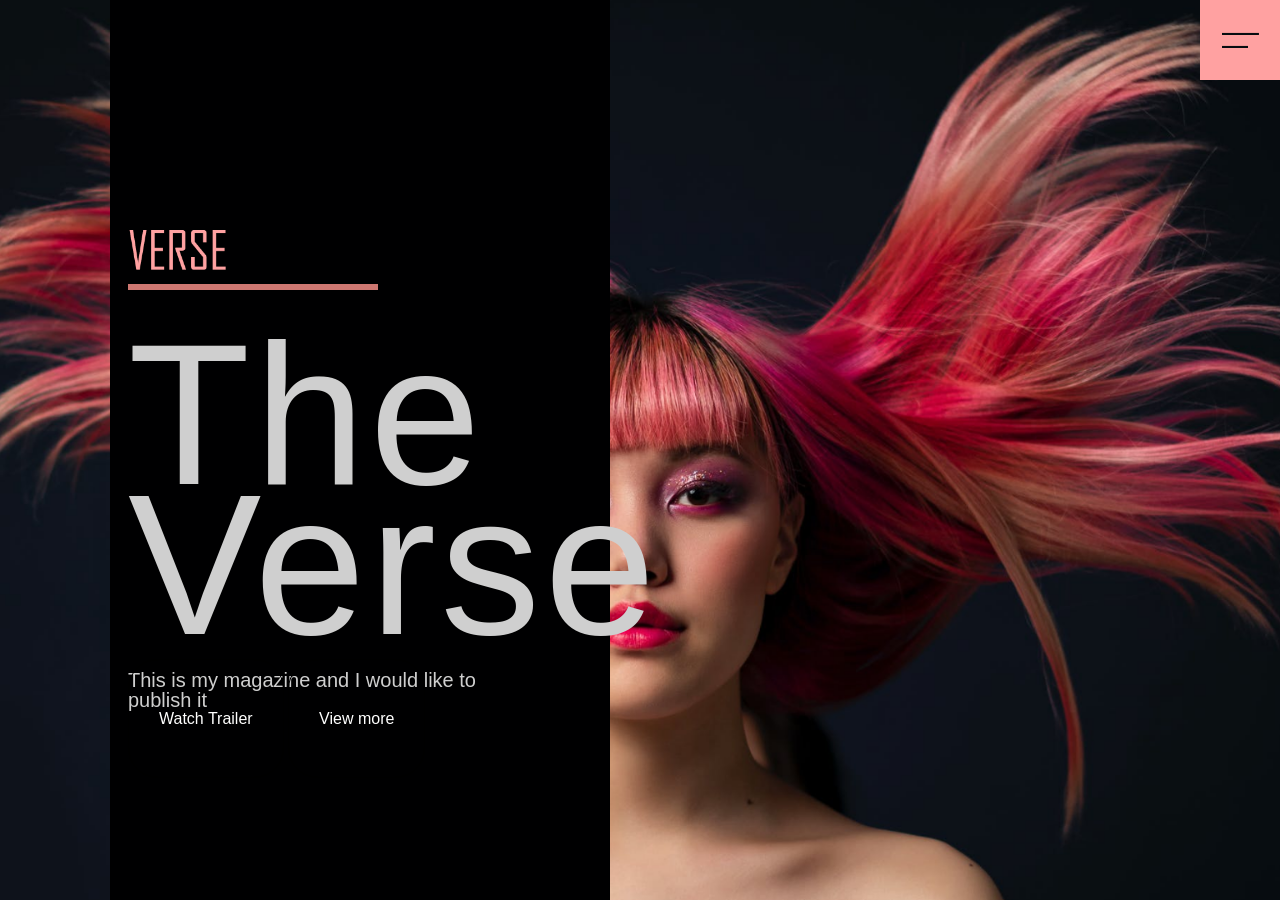
<file: Week 3_HTML &CSS/index.html>
<!DOCTYPE html>
<html lang="en">

<head>
    <meta charset="UTF-8">
    <meta http-equiv="X-UA-Compatible" content="IE=edge">
    <meta name="viewport" content="width=device-width, initial-scale=1.0">
    <title>PROJECT 1 VERSE</title>
    <link rel="stylesheet" href="style.css">
</head>

<body>

    <!-- This is our main container div -->
    <div class="container">
        <!-- it does not understand where to fit it , we have to give it a place , so we have to open css -->
        <img src="images/menu.png" class="menu" alt="hamburger menu">
        <div class="content">
            <img src="images/logo.png" class="logo">
            <hr>
            <h1>The<br>Verse</h1>
            <p>This is my magazine and I would like to publish it </p>
            <a href="#" class="button">Watch Trailer</a>
            <a href="#" class="button">View more</a>
        </div>
        <div class="sidebar">

        </div>
    </div>

</body>

</div>

</body>

</html>
</file>
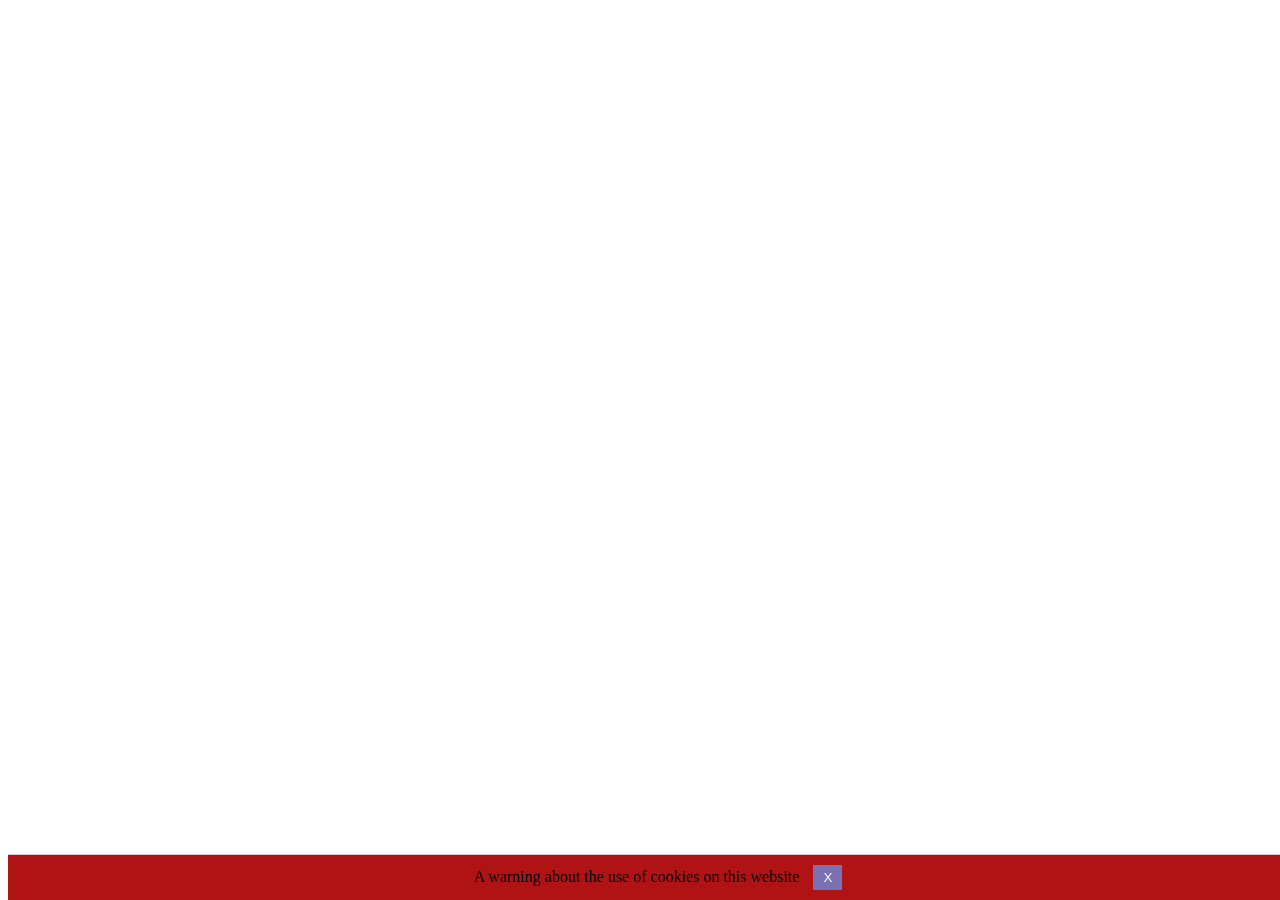
<file: Week 5 Alan 2/index.html>
<!DOCTYPE html>
<html lang="en">
<head>
    <meta charset="UTF-8">
    <meta name="viewport" content="width=device-width, initial-scale=1.0">
    <title>Cookie Banner</title>
    <link rel="stylesheet" href="styles.css">
</head>
<body>
    <div id="cookieBanner">
        A warning about the use of cookies on this website
        <button id="btnCloseBanner">X</button>
    </div>
    <script src="script.js"></script>
</body>
</html>
</file>
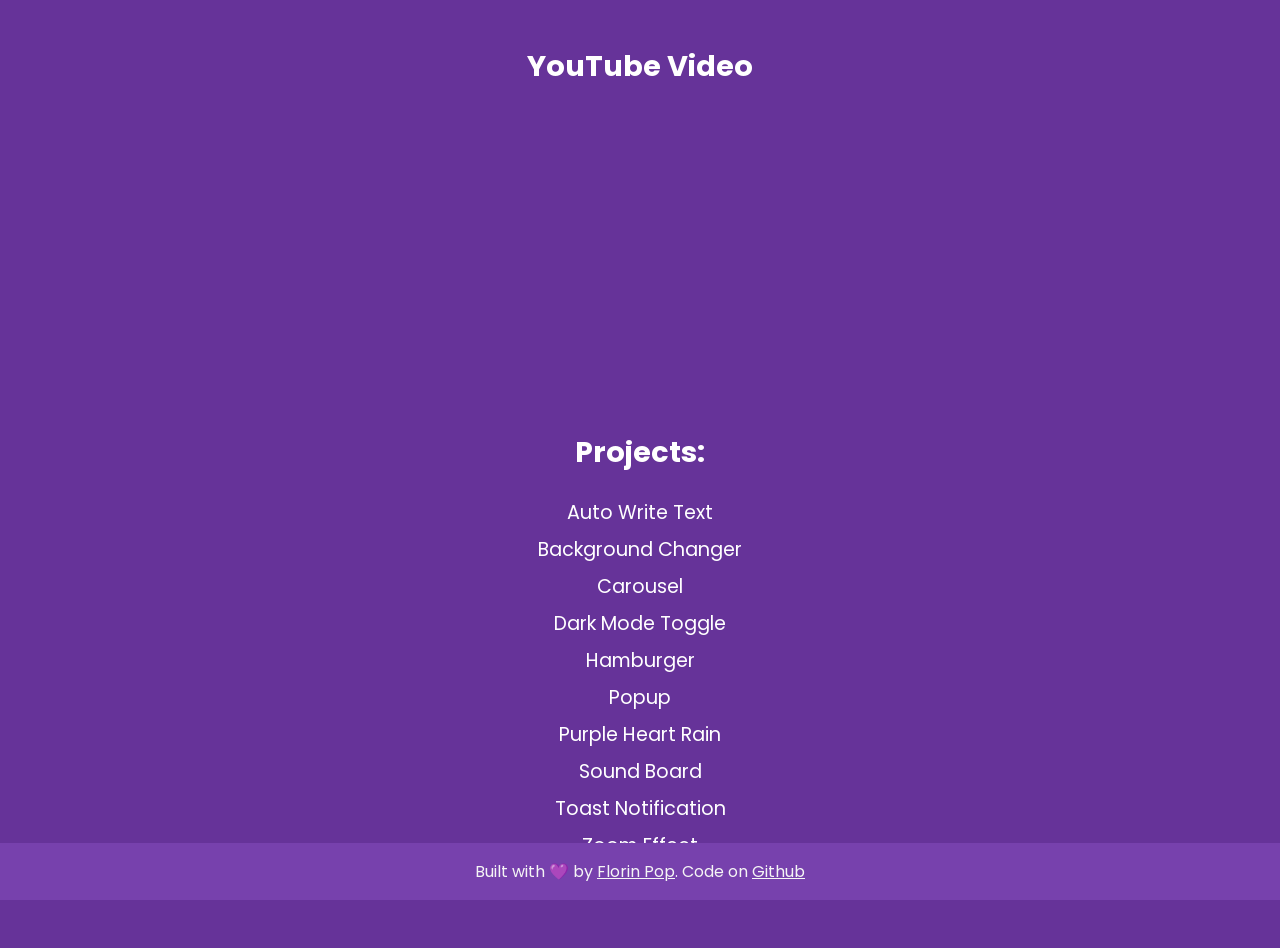
<file: 10-projects-1-hour-master/10-projects-1-hour-master/index.html>
<!DOCTYPE html>
<html lang="en">
    <head>
        <meta charset="UTF-8" />
        <meta name="viewport" content="width=device-width, initial-scale=1.0" />
        <title>10 Projects in 1 Hour</title>
        <link rel="stylesheet" href="style.css" />
    </head>
    <body>
        <h3>YouTube Video</h3>
        <iframe
            width="560"
            height="315"
            src="https://www.youtube.com/embed/8GPPJpiLqHk"
            frameborder="0"
            allow="accelerometer; autoplay; encrypted-media; gyroscope; picture-in-picture"
            allowfullscreen
        ></iframe>

        <h3>Projects:</h3>
        <ul>
            <li>
                <a target="_blank" href="auto-write-text/index.html"
                    >Auto Write Text</a
                >
            </li>
            <li>
                <a target="_blank" href="background-changer/index.html"
                    >Background Changer</a
                >
            </li>
            <li>
                <a target="_blank" href="carousel/index.html">Carousel</a>
            </li>
            <li>
                <a target="_blank" href="dark-mode-toggle/index.html"
                    >Dark Mode Toggle</a
                >
            </li>
            <li>
                <a target="_blank" href="hamburger/index.html">Hamburger</a>
            </li>
            <li>
                <a target="_blank" href="popup/index.html">Popup</a>
            </li>
            <li>
                <a target="_blank" href="purple-heart-rain/index.html"
                    >Purple Heart Rain</a
                >
            </li>
            <li>
                <a target="_blank" href="sound-board/index.html">Sound Board</a>
            </li>
            <li>
                <a target="_blank" href="toast-notification/index.html"
                    >Toast Notification</a
                >
            </li>
            <li>
                <a target="_blank" href="zoom-effect/index.html">Zoom Effect</a>
            </li>
        </ul>

        <footer>
            Built with 💜 by
            <a target="_blank" href="https://florin-pop.com">Florin Pop</a>.
            Code on
            <a
                target="_blank"
                href="https://github.com/florinpop17/10-projects-1-hour"
                >Github</a
            >
        </footer>
    </body>
</html>
</file>
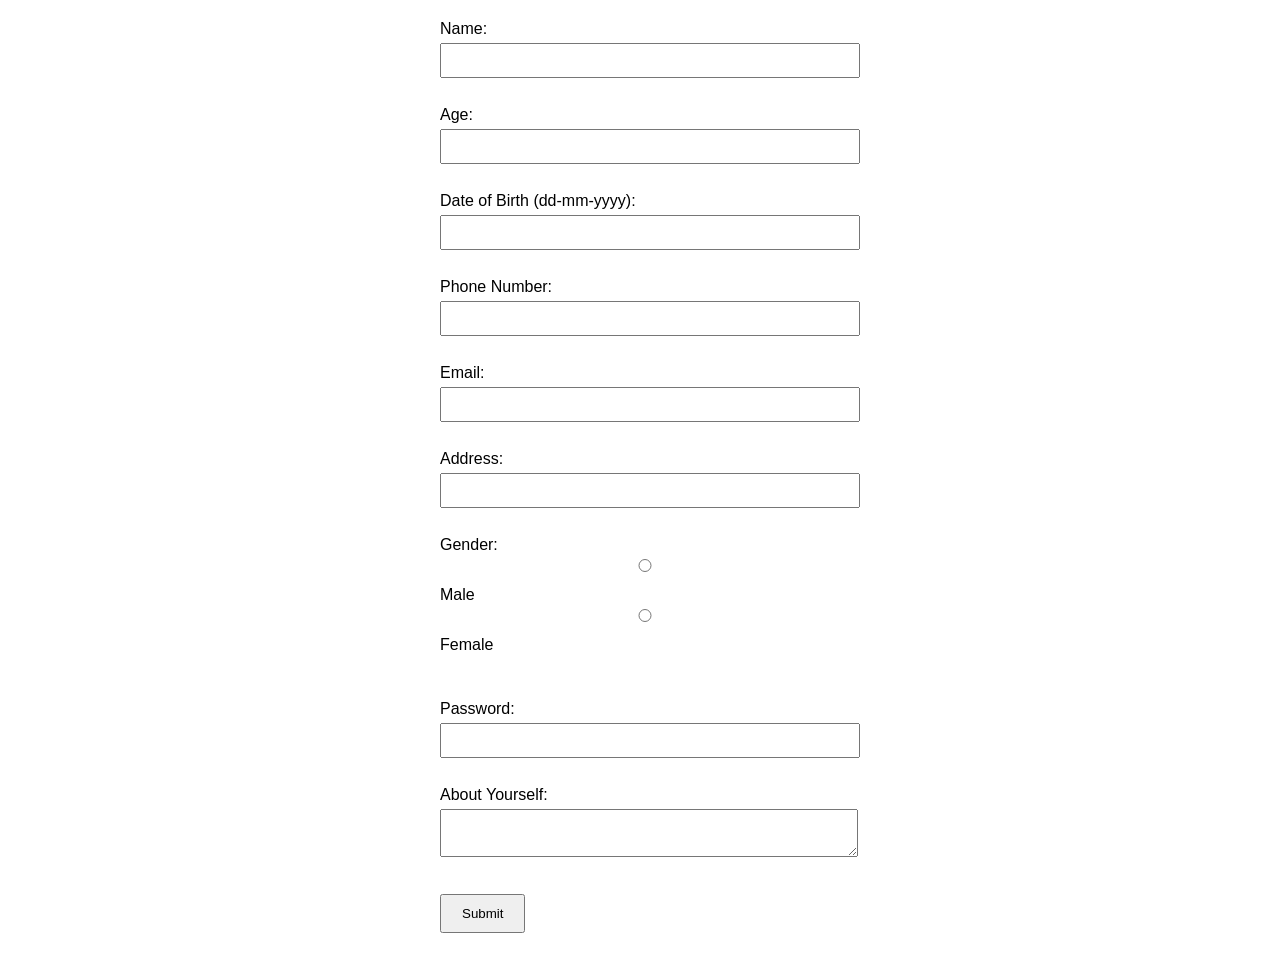
<file: Alan Week 6/Task 1/index.html>
<!DOCTYPE html>
<html lang="en">
<head>
    <meta charset="UTF-8">
    <meta name="viewport" content="width=device-width, initial-scale=1.0">
    <title>Form Validation with HTML5</title>
    <link rel="stylesheet" href="styles.css">
</head>
<body>
    <form id="myForm">
        <label for="name">Name:</label>
        <input type="text" id="name" name="name" required><br><br>

        <label for="age">Age:</label>
        <input type="number" id="age" name="age" required><br><br>

        <label for="dob">Date of Birth (dd-mm-yyyy):</label>
        <input type="text" id="dob" name="dob" required><br><br>

        <label for="phone">Phone Number:</label>
        <input type="text" id="phone" name="phone" required><br><br>

        <label for="email">Email:</label>
        <input type="email" id="email" name="email" required><br><br>

        <label for="address">Address:</label>
        <input type="text" id="address" name="address" required><br><br>

        <label for="gender">Gender:</label>
        <input type="radio" id="male" name="gender" value="male" required>
        <label for="male">Male</label>
        <input type="radio" id="female" name="gender" value="female">
        <label for="female">Female</label><br><br>

        <label for="password">Password:</label>
        <input type="password" id="password" name="password" required><br><br>

        <label for="about">About Yourself:</label>
        <textarea id="about" name="about" required></textarea><br><br>

        <button type="submit">Submit</button>
    </form>

    <script src="validate.js"></script>
</body>
</html>
</file>
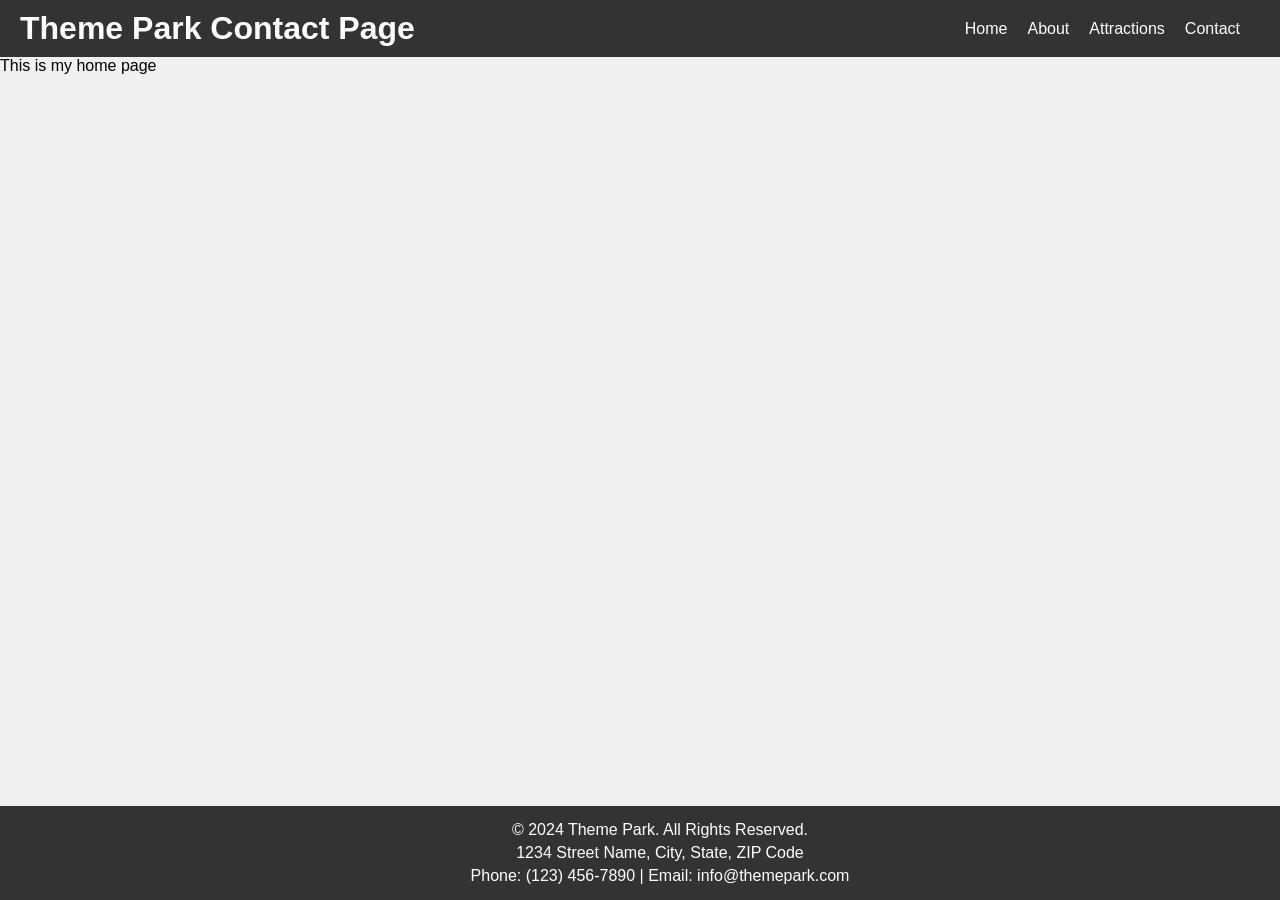
<file: Theme park contact skeleton/Theme park contact skeleton/index.html>
<!DOCTYPE html>
<html lang="en">
  <head>
    <meta charset="UTF-8" />
    <meta name="viewport" content="width=device-width, initial-scale=1.0" />
    <title>Home</title>
    <link rel="stylesheet" href="style.css" />
  </head>
  <body>
    <!-- Header -->
    <header>
      <div class="header-container">
        <h1>Theme Park Contact Page</h1>
        <nav>
          <ul>
            <li><a href="index.html">Home</a></li>
            <li><a href="about.html">About</a></li>
            <li><a href="attraction.html">Attractions</a></li>
            <li><a href="contact.html">Contact</a></li>
          </ul>
        </nav>
      </div>
    </header>
This is my home page
    <!-- Footer -->
    <footer>
      <div class="footer-container">
        <p>&copy; 2024 Theme Park. All Rights Reserved.</p>
        <p>1234 Street Name, City, State, ZIP Code</p>
        <p>Phone: (123) 456-7890 | Email: info@themepark.com</p>
      </div>
    </footer>
  </body>
</html>
</file>
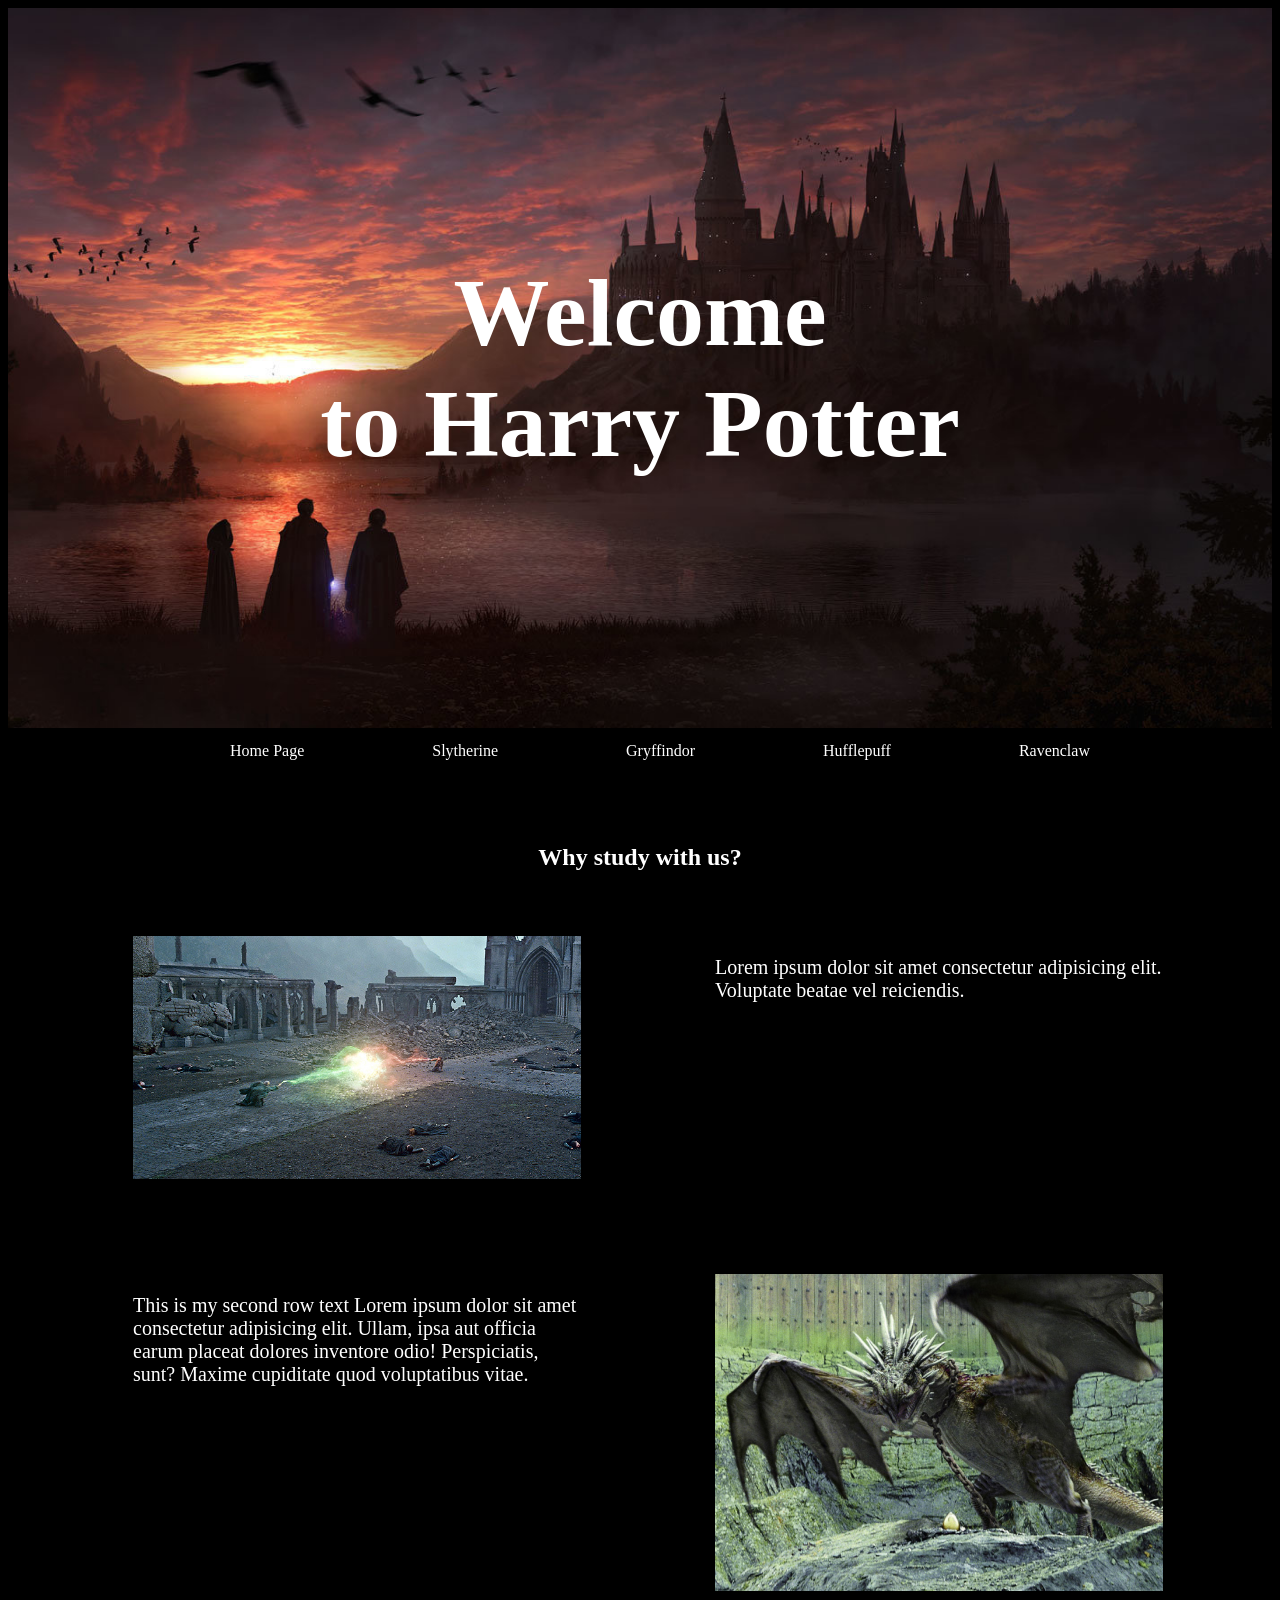
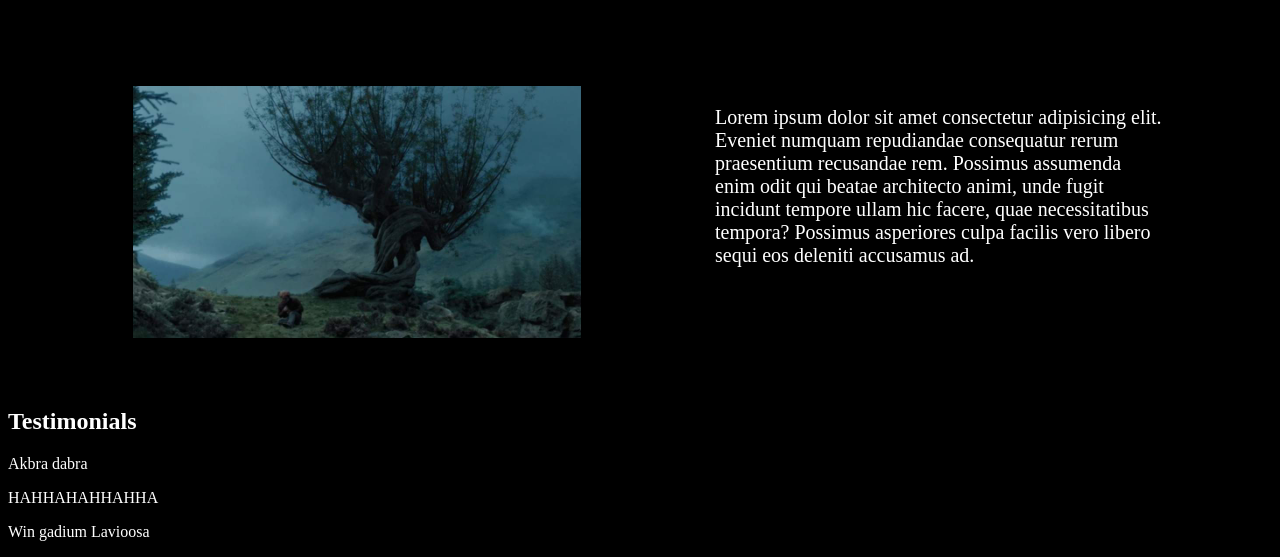
<file: Week 4 Harry Potter/Harry_Potter_Challenge/index.html>
<!DOCTYPE html>
<html lang="en">

<head>
    <meta charset="UTF-8" />
    <meta http-equiv="X-UA-Compatible" content="IE=edge" />
    <meta name="viewport" content="width=device-width, initial-scale=1.0" />
    <title>Harry Potter Landing Page</title>
    <link rel="stylesheet" href="style.css" />
</head>

<body>
    <!-- This is for main middle  heading -->
    <section class="banner">
        <div class="banner-text">
            <h1>Welcome<br> to Harry Potter</h1>
        </div>
    </section>

    <nav>
        <!-- ul>li*5>a -->
        <ul>
            <li><a href="#"></a>Home Page</li>
            <li><a href="#"></a>Slytherine</li>
            <li><a href="#"></a>Gryffindor</li>
            <li><a href="#"></a>Hufflepuff</li>
            <li><a href="#"></a>Ravenclaw</li>
        </ul>
    </nav>
    <!-- //Semantic Html -->
    <!-- <p>lorem34</p> -->
    <main>
        <h2 class="heading2">Why study with us?</h2>
        <div class="flex-main">
            <div class="row">
                <div class="tile">
                    <img src="images/fight.jpg" alt="">
                </div>
                <div class="tile">
                    <p>Lorem ipsum dolor sit amet consectetur adipisicing elit. Voluptate beatae vel reiciendis.</p>
                </div>
            </div>
            <div class="row">
                <div class="tile">
                    <p>This is my second row text Lorem ipsum dolor sit amet consectetur adipisicing elit. Ullam, ipsa
                        aut officia earum placeat dolores inventore odio! Perspiciatis, sunt? Maxime cupiditate quod
                        voluptatibus vitae.</p>
                </div>
                <div class="tile">
                    <img src="images/horntail.jpg" alt="">
                </div>
            </div>
            <div class="row">
                <div class="tile">
                    <img src="images/willow.jpg" alt="">
                </div>
                <div class="tile">
                    <p>Lorem ipsum dolor sit amet consectetur adipisicing elit. Eveniet numquam repudiandae consequatur
                        rerum praesentium recusandae rem. Possimus assumenda enim odit qui beatae architecto animi, unde
                        fugit incidunt tempore ullam hic facere, quae necessitatibus tempora? Possimus asperiores culpa
                        facilis vero libero sequi eos deleniti accusamus ad.</p>
                </div>
            </div>
        </div>
    </main>
    <!-- This is the last testimonial section -->
    <section class="testimonials">
        <h2>Testimonials</h2>
        <p>Akbra dabra</p>
        <p>HAHHAHAHHAHHA</p>
        <p>Win gadium Lavioosa</p>

    </section>
</body>

</html>
</file>
<file: Week 3_HTML &CSS/style.css>
* {
    padding: 0;
    margin: 0;
    font-family: sans-serif;
    color: white;
}

.container {
    /* that section never should be empry , we have to define it by giving height , weight  */
    height: 100vh;
    width: 100vw;
    background-image: url(images/background.png);
    background-size: cover;
    background-position: center;
    display: flex;
}


.content {
    width: 80%;
    margin: auto;
    z-index: 2;
    position: relative;
}

/* h1{
    padding: 20px 10px 5px 10px;
    margin: 30px;
    border: 2px solid red;

} */
.content .logo {

    width: 100px;
    margin-top: 50px;
}

.content hr {
    border: none;
    height: 6px;
    background-color: #cd7771;
    max-width: 250px;
    /* This is a selector, give name to the content in this case hr - check  */
}

.content h1 {
    font-size: 200px;
    font-weight: 100;
    color: #cfcfcf;
    letter-spacing: 4px;
    line-height: 150px;

    margin-top: 50px;
    margin-bottom: 30px;

}

.content p {
    max-width: 400px;
    color: #cfcfcf;
    font-size: 20px;
    line-height: 20px;

}

.menu {
    width: 80px;
    top: 0;
    right: 0;
    position: absolute;
    cursor: pointer;
}

.sidebar {
    width: 50%;
    height: 100%;
    background-color: rgb(0, 0, 0.5);
    z-index: 1;
    top: 0;
    left: 110px;
    position: absolute;
    max-width: 500px;
    backdrop-filter: blur(10px);

}

/* this one is for div button  */
.content .button {
    text-decoration: none;
    color: #fff;
    padding: 50px 30px;
    margin-top: 20px;
    border: 1px solid black;
    border-radius: 30px;

}

/* hover effect is highlighting the button when you click, go there */
.content .button:hover {
    border-color: #cd7771;
    background: #cd7771;
    color: black;
    font-weight: 2;

}

/* .half-black {
    width: 100%;
    height: 100%;
    background-color: rgba(5, 5, 5, 0.5);
    /* 100% opacity black */
/* position: absolute;
    top: 0;
    left: 0;
/* } */
</file>
<file: Week 5 Alan 2/styles.css>
#cookieBanner {
    background-color: #af1313;
    padding: 10px;
    position: fixed;
    bottom: 0;
    width: 100%;
    text-align: center;
    border-top: 1px solid #ccc;
}

#btnCloseBanner {
    background-color: #7a70b2;
    color: #fff;
    border: none;
    padding: 5px 10px;
    cursor: pointer;
    margin-left: 10px;
}
</file>
<file: 10-projects-1-hour-master/10-projects-1-hour-master/style.css>
@import url("https://fonts.googleapis.com/css2?family=Poppins:wght@200;400;600&display=swap");

* {
    box-sizing: border-box;
}

body {
    background-color: rebeccapurple;
    display: flex;
    flex-direction: column;
    align-items: center;
    justify-content: center;
    font-family: "Poppins", sans-serif;
    margin: 0 0 3rem;
    min-height: 100vh;
}

h3 {
    color: #fff;
    font-size: 1.8rem;
    margin-bottom: 0;
}

ul {
    list-style-type: none;
    padding: 0;
}

li {
    margin: 0.5rem 0;
    text-align: center;
}

li a {
    color: #fff;
    font-size: 1.2rem;
    text-decoration: none;
}

footer {
    background-color: rgb(119, 65, 173);
    color: #f5f5f5;
    padding: 1rem;
    text-align: center;
    position: fixed;
    bottom: 0;
    width: 100%;
}

footer a {
    color: #f5f5f5;
}
</file>
<file: Alan Week 6/Task 1/styles.css>
body {
    font-family: Arial, sans-serif;
    margin: 20px;
}

form {
    max-width: 400px;
    margin: auto;
}

label {
    display: block;
    margin-top: 10px;
}

input, textarea {
    width: 100%;
    padding: 8px;
    margin-top: 5px;
}

button {
    margin-top: 15px;
    padding: 10px 20px;
}
</file>
<file: Theme park contact skeleton/Theme park contact skeleton/style.css>
body {
    font-family: Arial, sans-serif;
    margin: 0;
    padding: 0;
    background-color: #f0f0f0;
}

.header-container {
    background-color: #333;
    color: #fff;
    padding: 10px 20px;
    display: flex;
    justify-content: space-between;
    align-items: center;
}

.header-container h1 {
    margin: 0;
}

nav ul {
    list-style: none;
    margin: 0;
    padding: 0;
    display: flex;
}

nav ul li {
    margin-right: 20px;
}

nav ul li a {
    color: #fff;
    text-decoration: none;
}

nav ul li a:hover {
    text-decoration: underline;
}

.container {
    background-color: #fff;
    border-radius: 8px;
    box-shadow: 0 2px 10px rgba(0, 0, 0, 0.1);
    padding: 20px;
    width: 80%;
    max-width: 600px;
    margin: 20px auto;
}

h1 {
    text-align: center;
    margin-bottom: 20px;
}

form {
    display: flex;
    flex-direction: column;
}

label {
    margin-bottom: 5px;
    font-weight: bold;
}

input, textarea {
    margin-bottom: 20px;
    padding: 10px;
    border: 1px solid #ccc;
    border-radius: 4px;
    font-size: 16px;
}

button {
    padding: 10px;
    border: none;
    border-radius: 4px;
    background-color: #333;
    color: #fff;
    font-size: 16px;
    cursor: pointer;
}

button:hover {
    background-color: #555;
}

.map-container {
    text-align: center;
    margin-bottom: 20px;
}

footer {
    background-color: #333;
    color: #fff;
    text-align: center;
    padding: 10px 20px;
    position:fixed;
    width: 100%;
    bottom: 0;
}

.footer-container p {
    margin: 5px 0;
}
</file>
<file: Week 4 Harry Potter/Harry_Potter_Challenge/style.css>
/* * that is universal selector
*{
    margin: 0;
    padding: 0%;
}
    body{
    background:black;
    color: white;
} 
/* .banner{
    background-image: image(path-banner-image);
    } */
 /*  */
 /* Container div styling */
 /* .container { */
 /* display: flex; */
 /* justify-content: center; Space between the divs */
 /* align-items: center; /* Center the items vertically */
 /* height: 80vh; 80% of the viewport height */
 /* padding: 25px; Padding around the container */
 /* background-image: url('images/banner.jpg'); */
 /* background-size: cover; Cover the entire container */
 /* } */
 /* 
Inner div styling */
 /* .inner-div {
    width: 45%; /* Adjust the width of the inner divs */
 /* padding: 15px; Padding inside each div */
 /* background-color: rgba(255, 255, 255, 0.8); Semi-transparent background */
 /* border: 1px solid #ccc; Border for better visibility */
 /* border-radius: 10px; Rounded corners */

 /* Additional styling for specific divs if needed */
 /* .inner-div.one { */
 /* Specific styles for the first inner div */


 /* .inner-div.two {  */
 /* Specific styles for the second inner div 
} */
@import url('https://fonts.cdnfonts.com/css/harry-potter');

 body {
     font-family:'Harry Potter','sans-sarif';
     background: black;
     color: white;
 }

 .banner {
     background-image: url(images/banner.jpg);
     background-position: center;
     background-size: cover;
     height: 80vh;
     width: 100%;
     display: flex;
     justify-content: center;
     align-items: center;
     background-repeat: no-repeat;
 }

 .banner-text {
     font-size: 5vw;
     text-align: center;
 }

 nav {
     display: flex;
     align-items: center;
     justify-content: space-evenly;
     width: 100%;
     height: 25px;
     margin: 10px 0;
 }

 nav ul {
     display: flex;
     list-style: none;
     /* listb style takes the bullet points out */

 }

 nav li {
     padding: 0 5vw;
 }

 a {
     text-decoration: none;
 }

 .heading2 {
     margin-top: 9vh;
     display: flex;
     justify-content: center;
 }

 .flex-main {
     display: flex;
     flex-direction: column;
 }

 .row {
     display: flex;
     flex-direction: row;
     margin: auto;
     width: 100vw;
     justify-content: space-evenly;
 }

 .tile {
     width: 35vw;
     margin: 5vh 1vh;
     font-size: 20px;
 }

 main img {
     max-width: 100%;
     height: auto;
 }

 .testimonials {}
</file>
